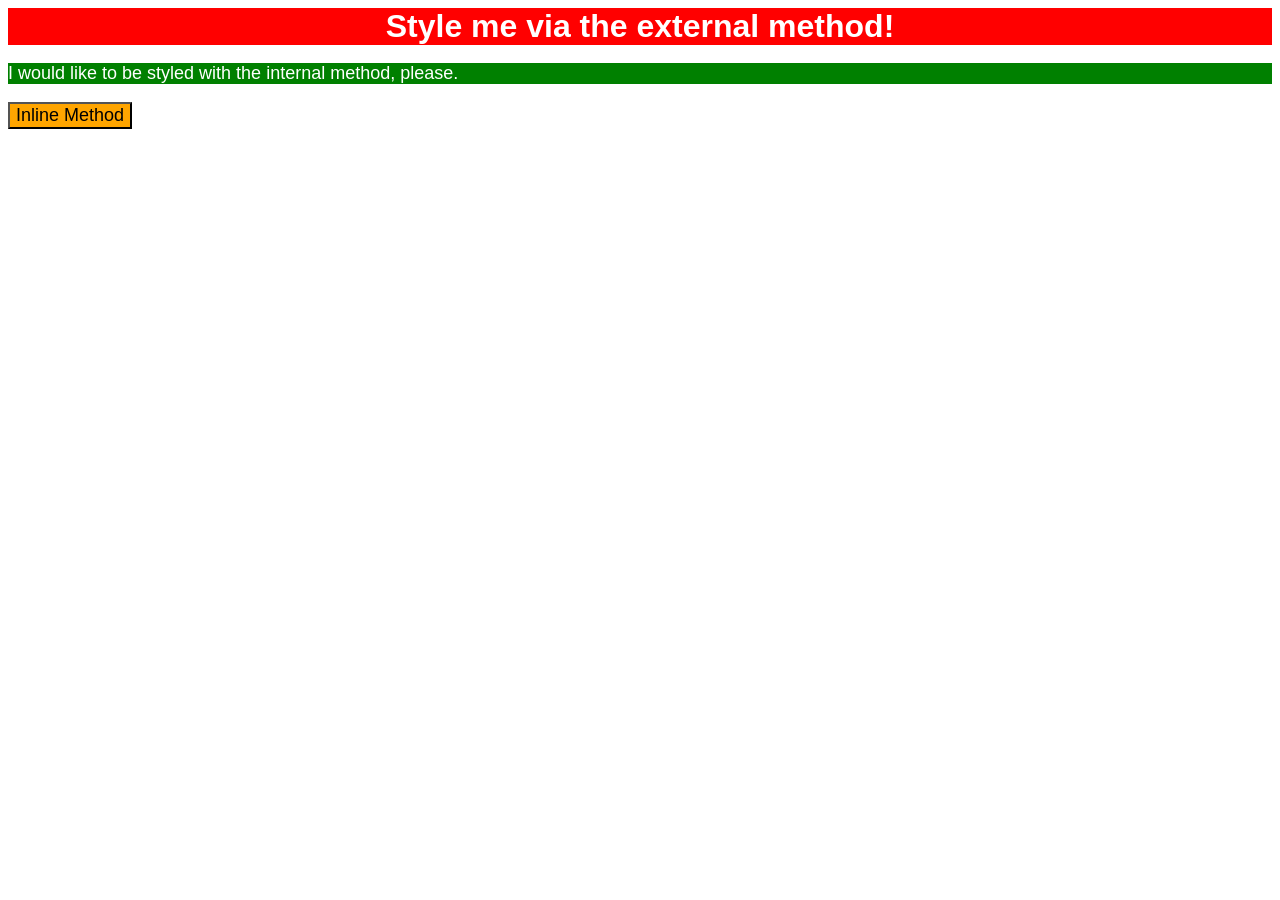
<file: foundations/01-css-methods/index.html>
<!DOCTYPE html>
<html lang="en">
<head>
  <meta charset="UTF-8">
  <meta http-equiv="X-UA-Compatible" content="IE=edge">
  <meta name="viewport" content="width=device-width, initial-scale=1.0">
  <link rel="stylesheet" href="style.css">
  <title>Methods for Adding CSS</title>
  <style>
    p {
      color: white;
      background-color: green;
      font-size: 18px;
      font-family:Verdana, Geneva, Tahoma, sans-serif;

    }
  </style>
</head>
<body>
  <div>Style me via the external method!</div>
  <p>I would like to be styled with the internal method, please.</p>
  <button style="background-color: orange; font-size: 18px;">Inline Method</button>
</body>
</html>
</file>
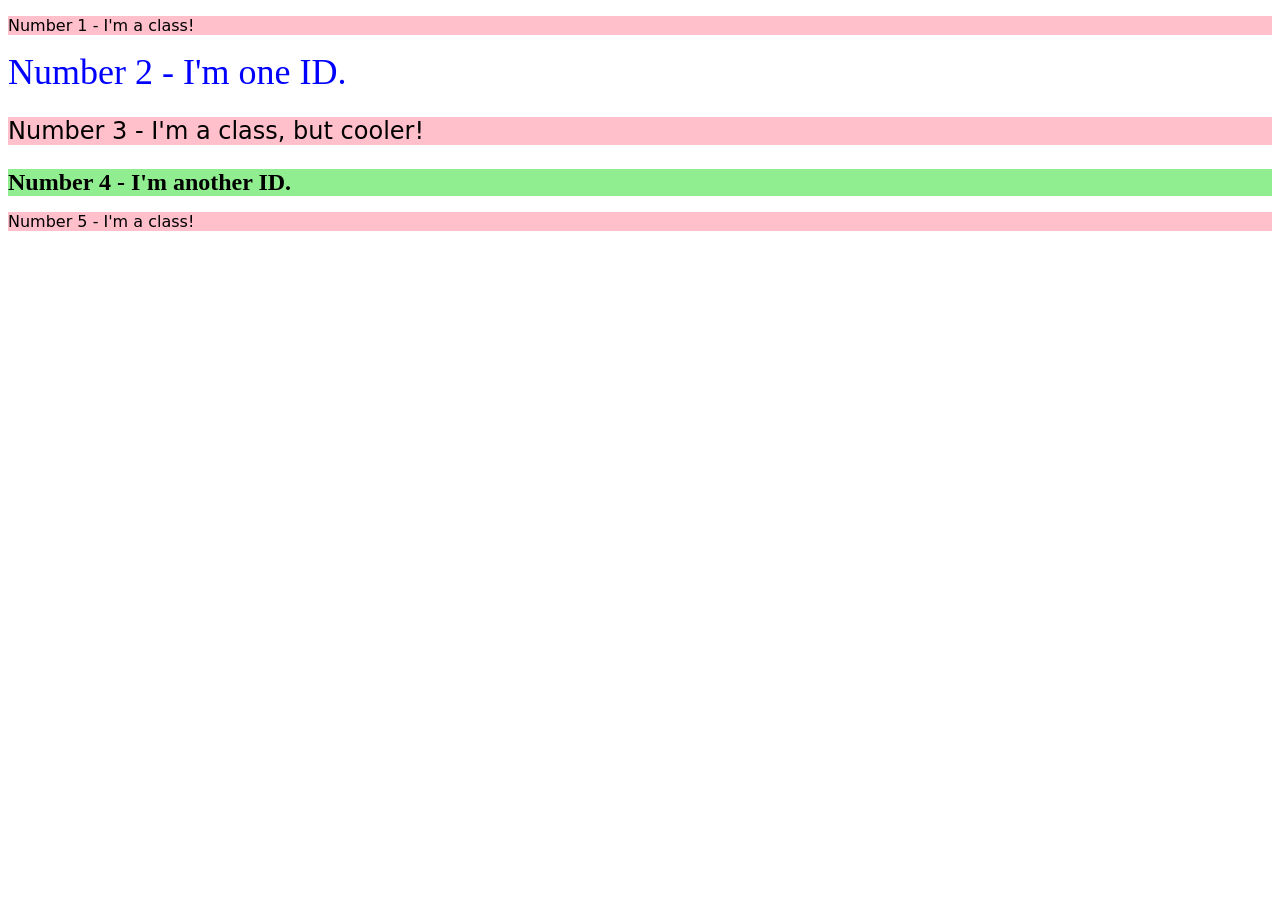
<file: foundations/02-class-id-selectors/index.html>
<!DOCTYPE html>
<html lang="en">
<head>
  <meta charset="UTF-8">
  <meta http-equiv="X-UA-Compatible" content="IE=edge">
  <meta name="viewport" content="width=device-width, initial-scale=1.0">
  <title>Class and ID Selectors</title>
  <link rel="stylesheet" href="style.css">
</head>
<body>
  <p class="odd">Number 1 - I'm a class!</p>
  <div id="two">Number 2 - I'm one ID.</div>
  <p class="odd odd-cool">Number 3 - I'm a class, but cooler!</p>
  <div id="four">Number 4 - I'm another ID.</div>
  <p class="odd">Number 5 - I'm a class!</p>
</body>
</html>
</file>
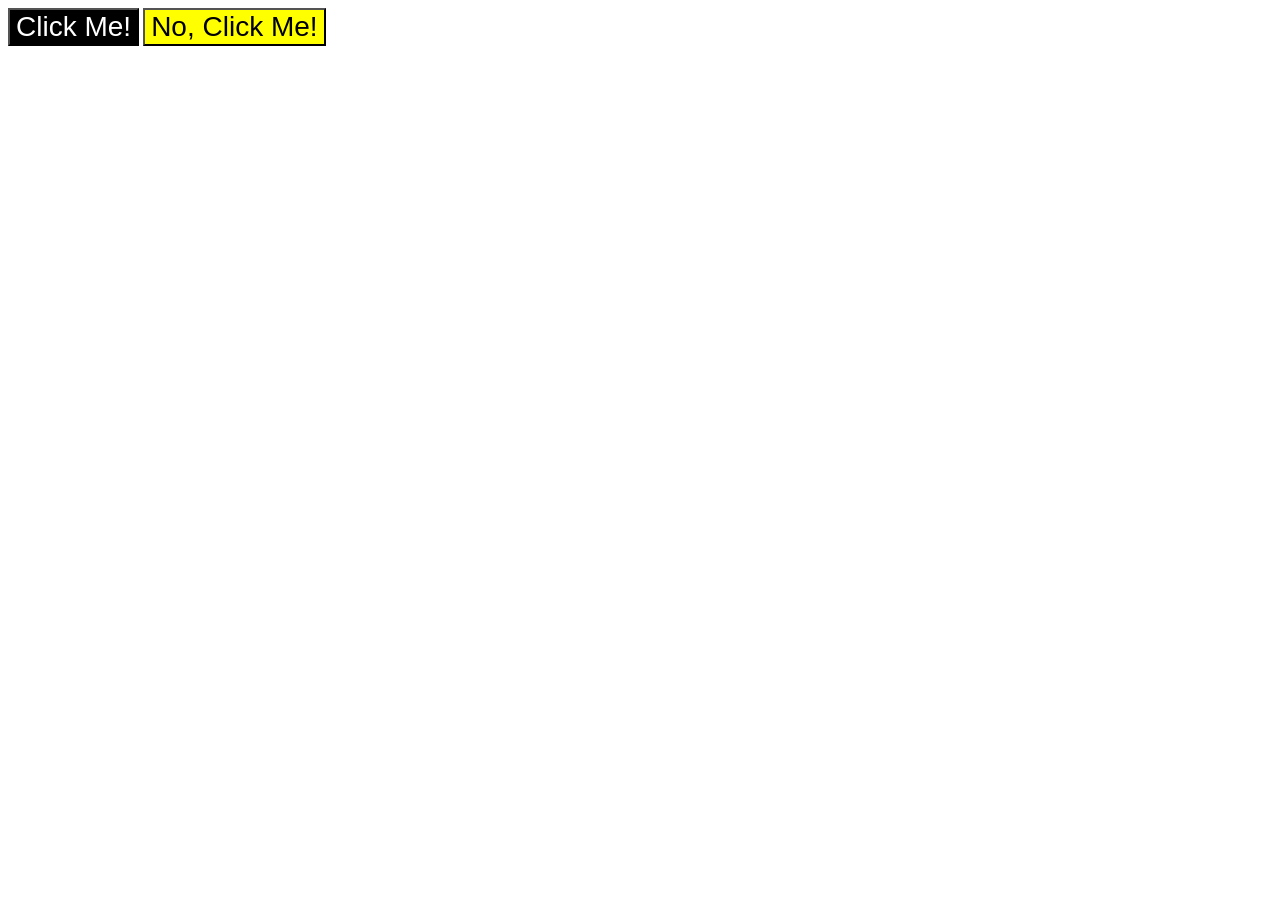
<file: foundations/03-grouping-selectors/index.html>
<!DOCTYPE html>
<html lang="en">
<head>
  <meta charset="UTF-8">
  <meta http-equiv="X-UA-Compatible" content="IE=edge">
  <meta name="viewport" content="width=device-width, initial-scale=1.0">
  <title>Grouping Selectors</title>
  <link rel="stylesheet" href="style.css">
</head>
<body>
  <button class="a">Click Me!</button>
  <button class="b">No, Click Me!</button>
</body>
</html>
</file>
<file: foundations/01-css-methods/style.css>
div {
    color: white;
    background-color: red;
    font-size: 32px;
    font-weight: bold;
    text-align: center;
    font-family: 'Trebuchet MS', 'Lucida Sans Unicode', 'Lucida Grande', 'Lucida Sans', Arial, sans-serif;

}
</file>
<file: foundations/02-class-id-selectors/style.css>
.odd {
    background-color: pink;
    font-family: Verdana, DejaVu Sans, sans-serif;
}

.odd-cool {
    font-size: 24px;
}

#two {
    color: blue;
    font-size: 36px;
}

#four {
    background-color: lightgreen;
    font-size: 24px;
    font-weight: bold;
}
</file>
<file: foundations/03-grouping-selectors/style.css>
.a, .b {
    font-size: 28px;
    font-family: Helvetica, 'Times New Roman', sans-serif;
}

.a {
    background-color: black;
    color: white;
}

.b {
    background-color: yellow;
}
</file>
